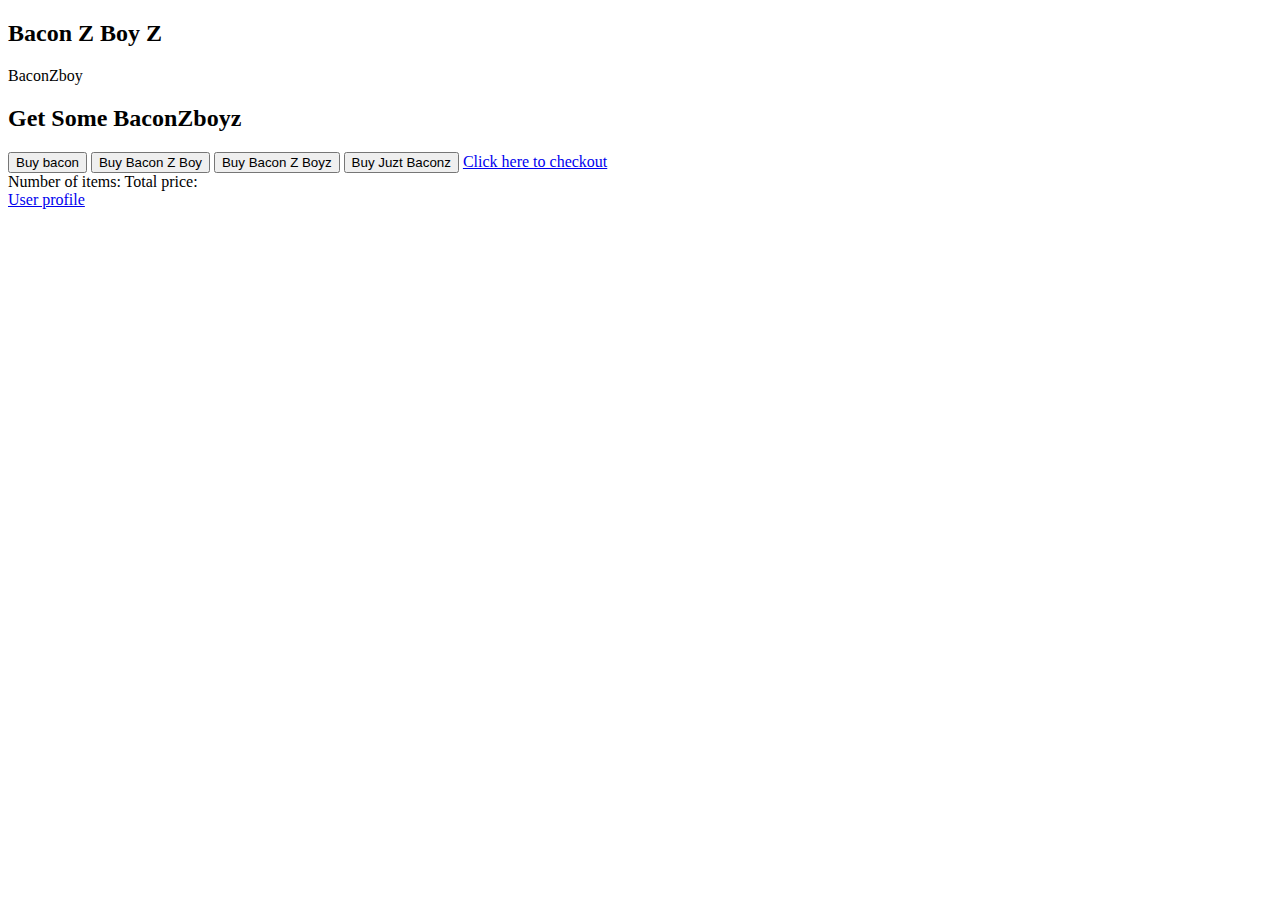
<file: index.html>
<!DOCTYPE html>
<html lang="en">
<head>
<title>BACONZ</title>
<meta charset="utf-8">
<meta name="viewport" content="width=device-width, initial-scale=1">

<link href="https://cdn.snipcart.com/themes/2.0/base/snipcart.min.css" rel="stylesheet" type="text/css" />
<link rel="shortcut icon" href="assets/images/taurus-128x102.png" type="image/x-icon">

<!-- Global site tag (gtag.js) - Google Analytics -->
<script async src="https://www.googletagmanager.com/gtag/js?id=UA-126637041-2"></script>
<script>
  window.dataLayer = window.dataLayer || [];
  function gtag(){dataLayer.push(arguments);}
  gtag('js', new Date());
  gtag('config', 'UA-126637041-2');
</script>


<script src="https://ajax.googleapis.com/ajax/libs/jquery/2.2.2/jquery.min.js" async></script>
<script src="https://cdn.snipcart.com/scripts/2.0/snipcart.js" data-api-key="NGMwYjgwOWUtOWFiMS00NjAwLTk5MmQtOTRkOTJmYTVjZGZiNjM2NjA0MzY1OTIxNTE0ODUw" id="snipcart" async></script>
</head>
<body>

<h2>Bacon Z Boy Z</h2>
<p>BaconZboy</p>

<header>
  <h2>Get Some BaconZboyz</h2>
</header>

<section>
  <nav>
     
  </nav>
  
  <article>
        <button
        class="snipcart-add-item"
        data-item-id="1"
        data-item-name="Bacon"
        data-item-price="1.00"
        data-item-weight="20"
        data-item-url="https://letschangetheplanet.com"
        data-item-image="https://lamynes.github.io/aqua/assets/images/shop0.jpg"
        data-item-description="Some fresh bacon">
            Buy bacon
    </button>
    
    <button
        class="snipcart-add-item"
        data-item-id="2"
        data-item-name="BaconZboy"
        data-item-price="3.00"
        data-item-weight="20"
        data-item-url="https://letschangetheplanet.com"
        data-item-image="https://lamynes.github.io/aqua/assets/images/shop7.jpg"
        data-item-description="Some fresh BaconZboy">
            Buy Bacon Z Boy
    </button>
    
    <button
        class="snipcart-add-item"
        data-item-id="3"
        data-item-name="BaconZboyz"
        data-item-price="4.00"
        data-item-weight="20"
        data-item-url="https://letschangetheplanet.com"
        data-item-description="Some fresh BaconZboyz">
            Buy Bacon Z Boyz
    </button>

    <button
        class="snipcart-add-item"
        data-item-id="4"
        data-item-name="JuztBaconZ"
        data-item-price="0.75"
        data-item-weight="20"
        data-item-url="https://letschangetheplanet.com"
        data-item-description="Some fresh JuztBaconz">
            Buy Juzt Baconz
    </button>
    
    <a href="#" class="snipcart-checkout">Click here to checkout</a>
    
    <div class="snipcart-summary">
        Number of items: <span class="snipcart-total-items"></span>
        Total price: <span class="snipcart-total-price"></span>
    </div>
    
    <div class="snipcart-summary">
    </div>
    
    <a href="#" class="snipcart-user-profile">
        User profile
    </a>
  </article>
</section>

<footer>
  
</footer>

</body>
</html>
</file>
